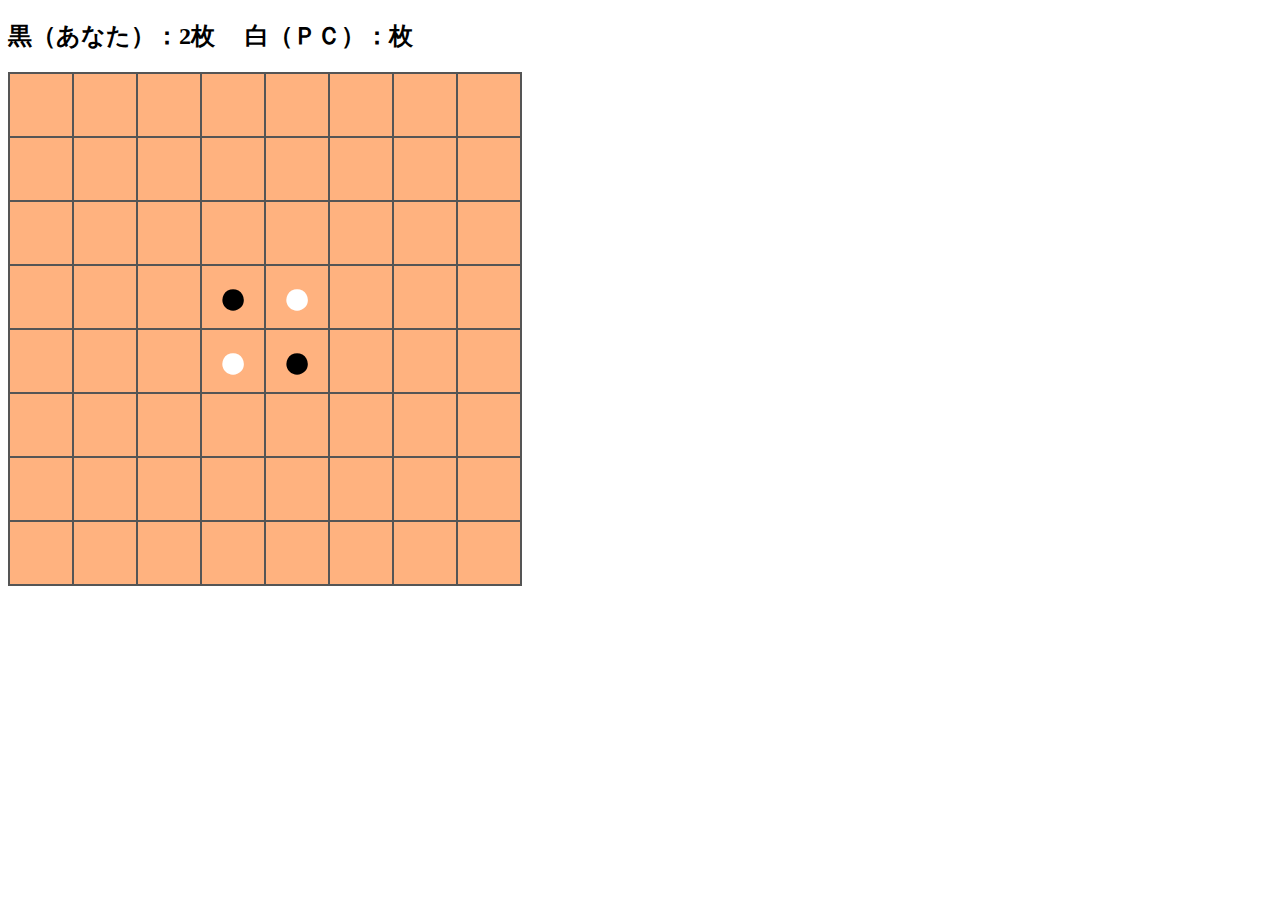
<file: Revarsi/index.html>
<!DOCTYPE html>
<html>
  <head>
    <meta charset="UTF-8">
    <link rel="stylesheet" href="revarsi.css" />
    <title>ReversiblePiece</title>
   
    <script src="revarsi.js"></script>
  </head>
  <body onload="init()">
    <h2>
      黒（あなた）：<span id="numBlack"></span>枚　 白（ＰＣ）：<spanid="numWhite" ></span >枚
    </h2>
    <table id="board"></table>
    <h2 id="message"></h2>
  </body>
</html>
</file>
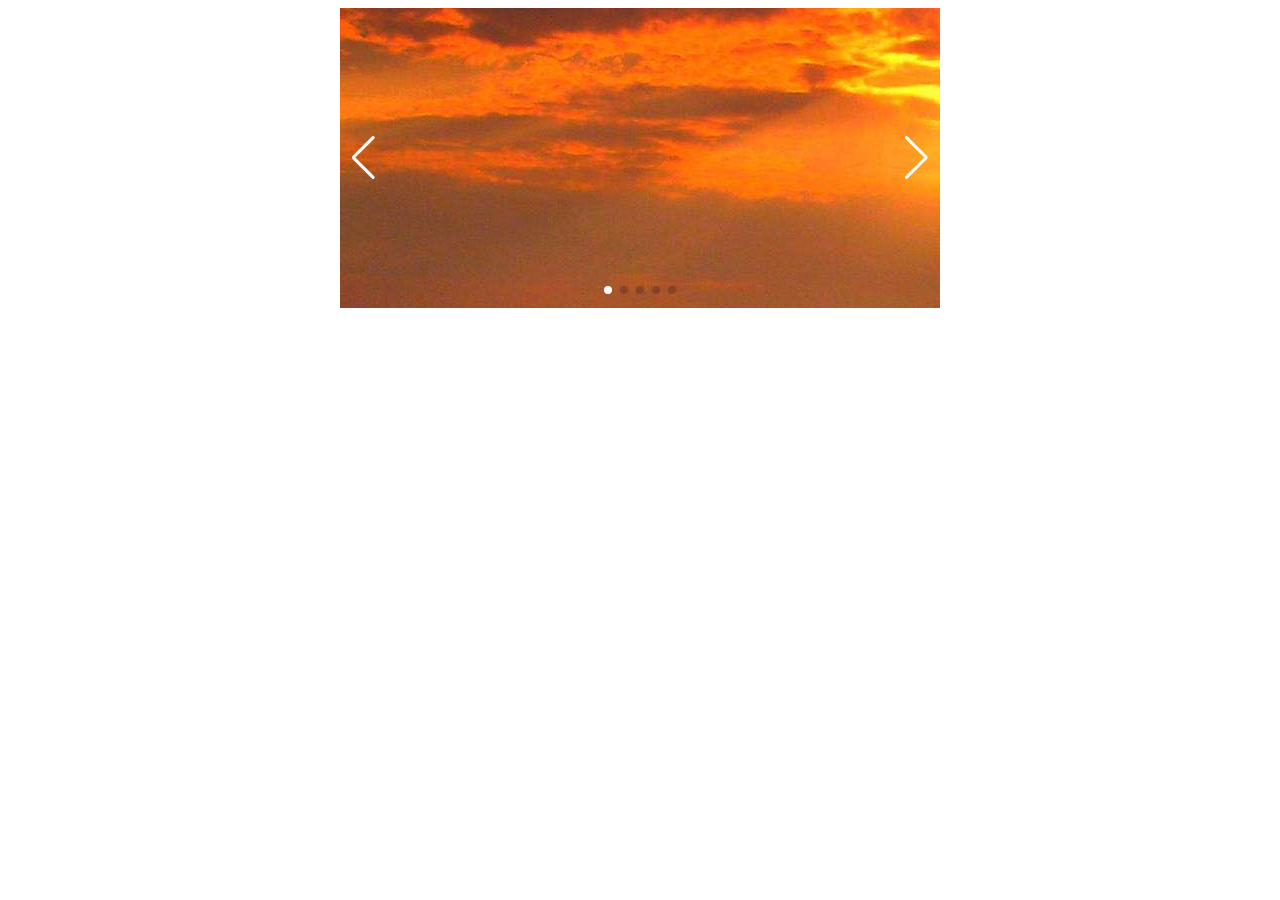
<file: swiper/index.html>
<!DOCTYPE html>
<html lang="ja">
  <head>
    <meta charset="UTF-8" />
    <link rel="stylesheet" href="https://cdn.jsdelivr.net/npm/swiper@8/swiper-bundle.min.css"/>
    <script src="https://cdn.jsdelivr.net/npm/swiper@8/swiper-bundle.min.js"></script>
    <link rel="stylesheet" href="style.css" />    <title>Swiper導入</title>
  </head>
  <body>
     <div class="swiper">
      <div class="swiper-wrapper">
        <div class="swiper-slide">
          <img src="img/nature-1.jpg" alt="">
        </div>
        <div class="swiper-slide">
          <img src="img/nature-2.jpg" alt="">
        </div>
        <div class="swiper-slide">
          <img src="img/nature-3.jpg" alt="">
        </div>
        <div class="swiper-slide">
          <img src="img/nature-4.jpg" alt="">
        </div>
        <div class="swiper-slide">
          <img src="img/nature-5.jpg" alt="">
        </div>
      </div>
      <!-- ページネーションの要素 -->
      <div class="swiper-pagination"></div>
      <!-- ナビゲーションボタン （前、次） -->
      <div class="swiper-button-prev"></div>
      <div class="swiper-button-next"></div>
    </div>
    <script src="script.js"></script>
  </body>
</html>
</file>
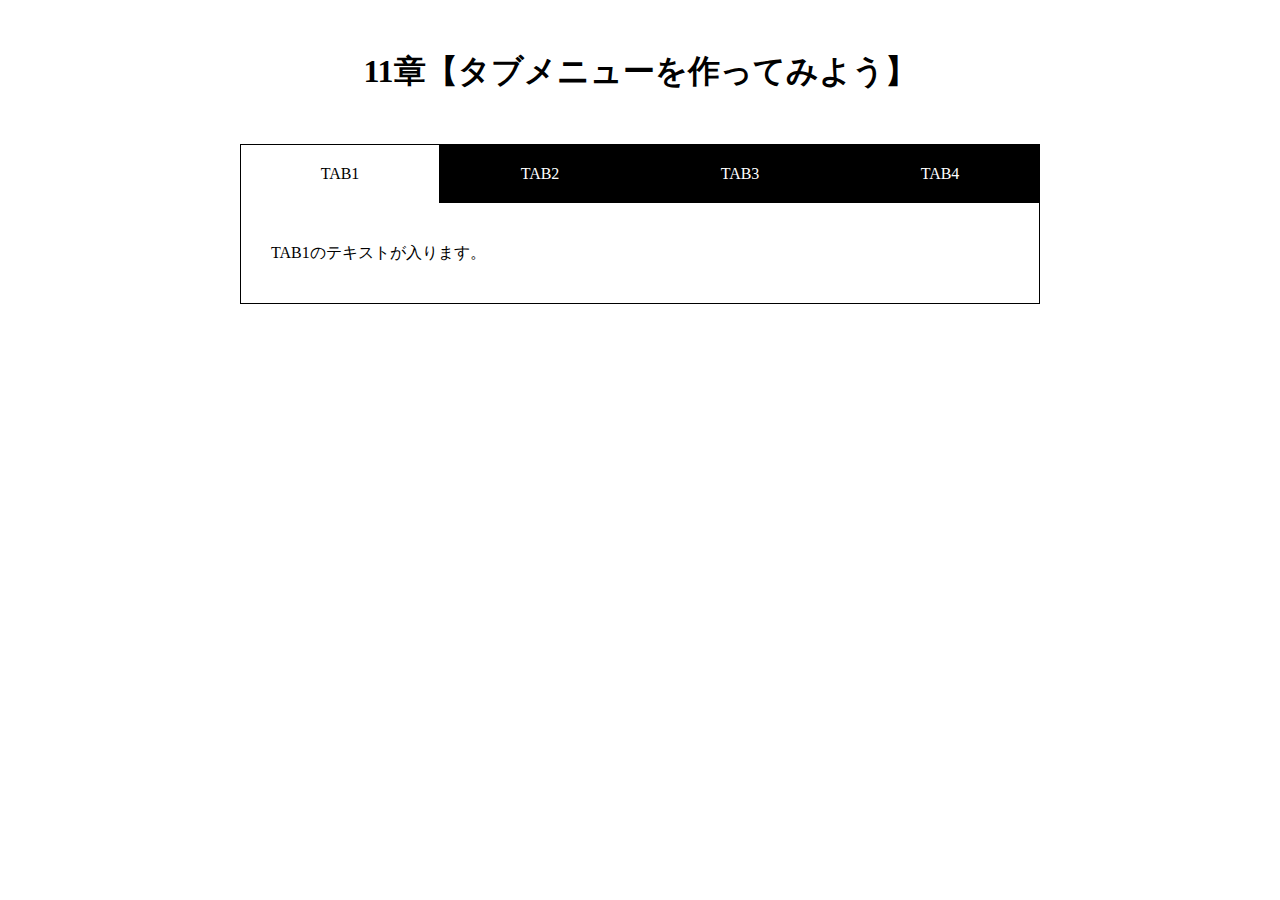
<file: tab/index.html>
<!DOCTYPE html>
<html lang="ja">
  <head>
    <meta charset="UTF-8" />
    <meta name="viewport" content="width=device-width,initial-scale=1.0">
    <title>11章【タブメニューを作ってみよう】</title>
    <link rel="stylesheet" href="tab.css" />
  </head>
  <body>
    <h1>11章【タブメニューを作ってみよう】</h1>

    <div class="wrap">
      <ul id="tab-menu">
        <li><a href="#tab1" class="active">TAB1</a></li>
        <li><a href="#tab2" class="">TAB2</a></li>
        <li><a href="#tab3" class="">TAB3</a></li>
        <li><a href="#tab4" class="">TAB4</a></li>
      </ul>

      <div id="tab-contents">
        <div id="tab1" class="tab">
          <p>TAB1のテキストが入ります。</p>
        </div>

        <div id="tab2" class="tab">
          <p>TAB2のテキストが入ります。TAB2のテキストが入ります。</p>
        </div>

        <div id="tab3" class="tab">
          <p>TAB3のテキストが入ります。TAB3のテキストが入ります。TAB3のテキストが入ります。</p>
        </div>

        <div id="tab4" class="tab">
          <p>TAB4のテキストが入ります。TAB4のテキストが入ります。TAB4のテキストが入ります。TAB4のテキストが入ります。</p>
        </div>
      </div>
    </div>
    <script src="../jQuery/jquery.min.js"></script>
    <script src="tab.js"></script>
  </body>
</html>
</file>
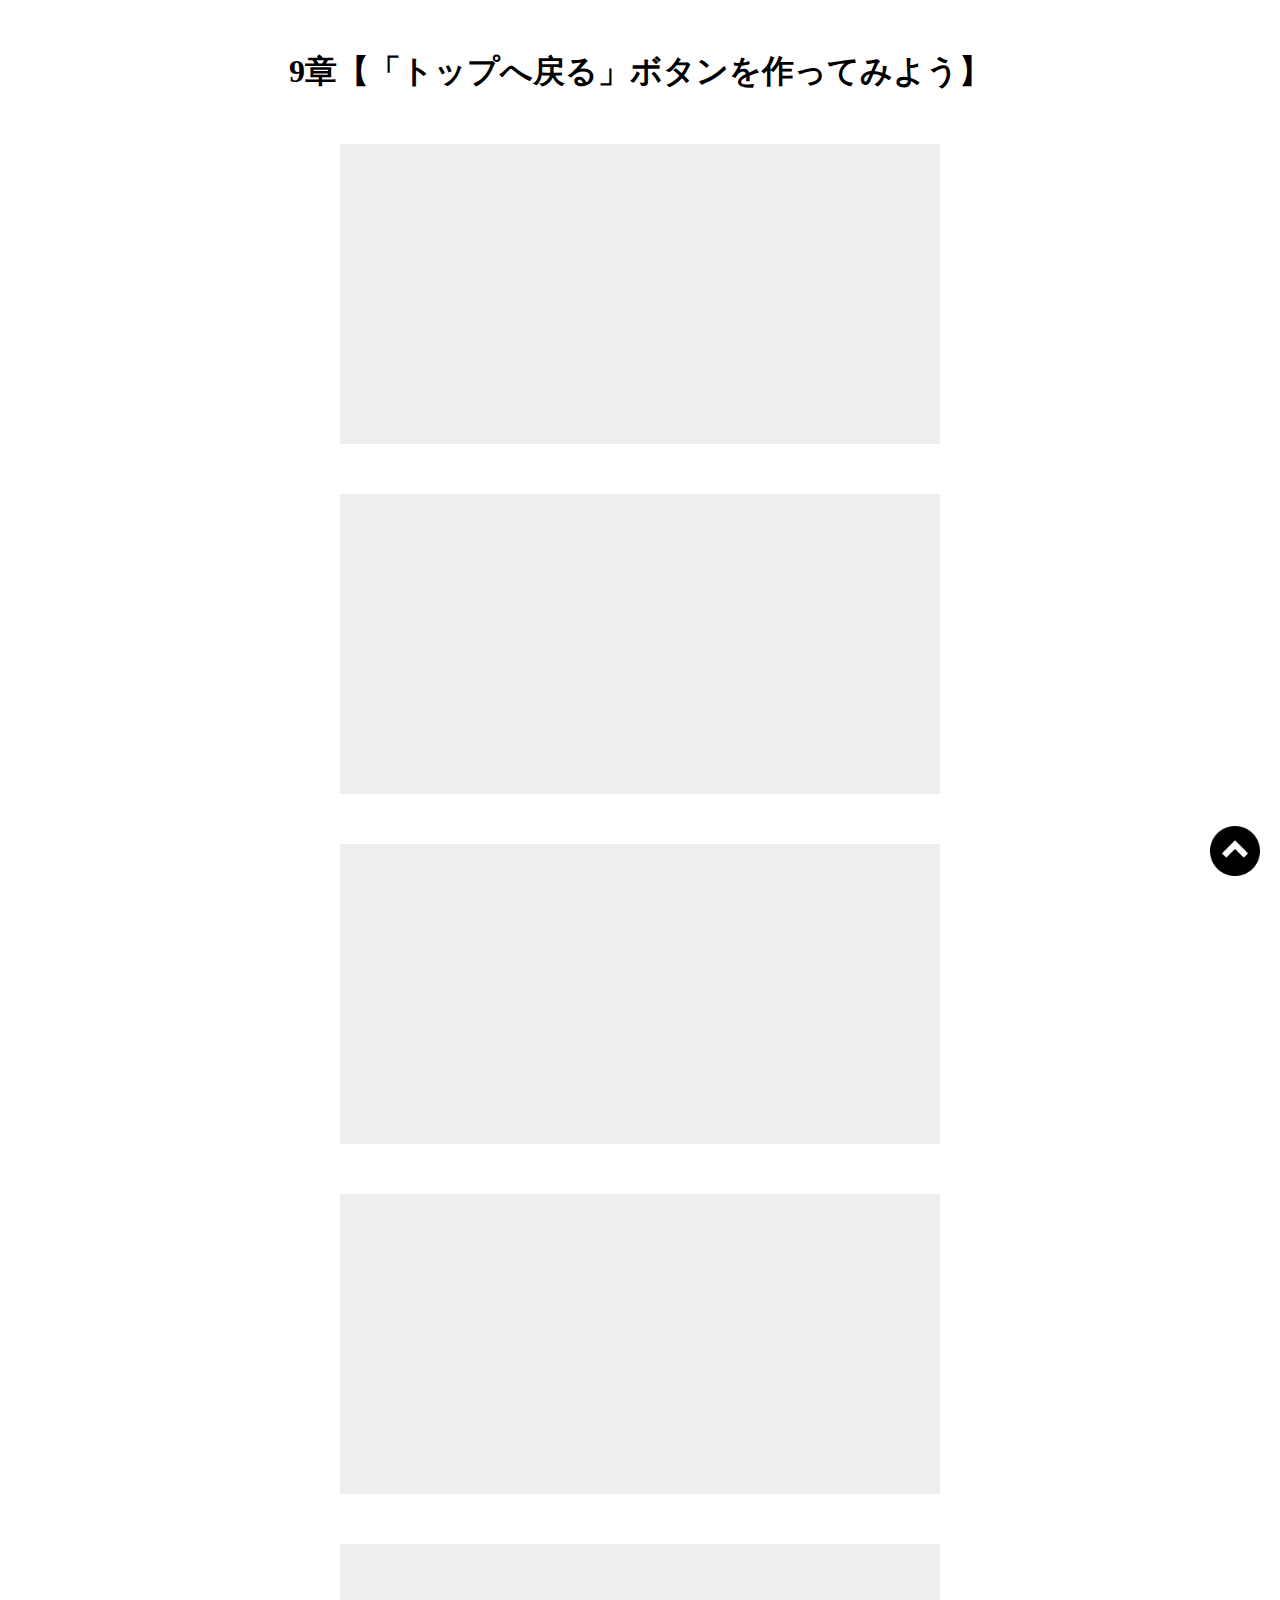
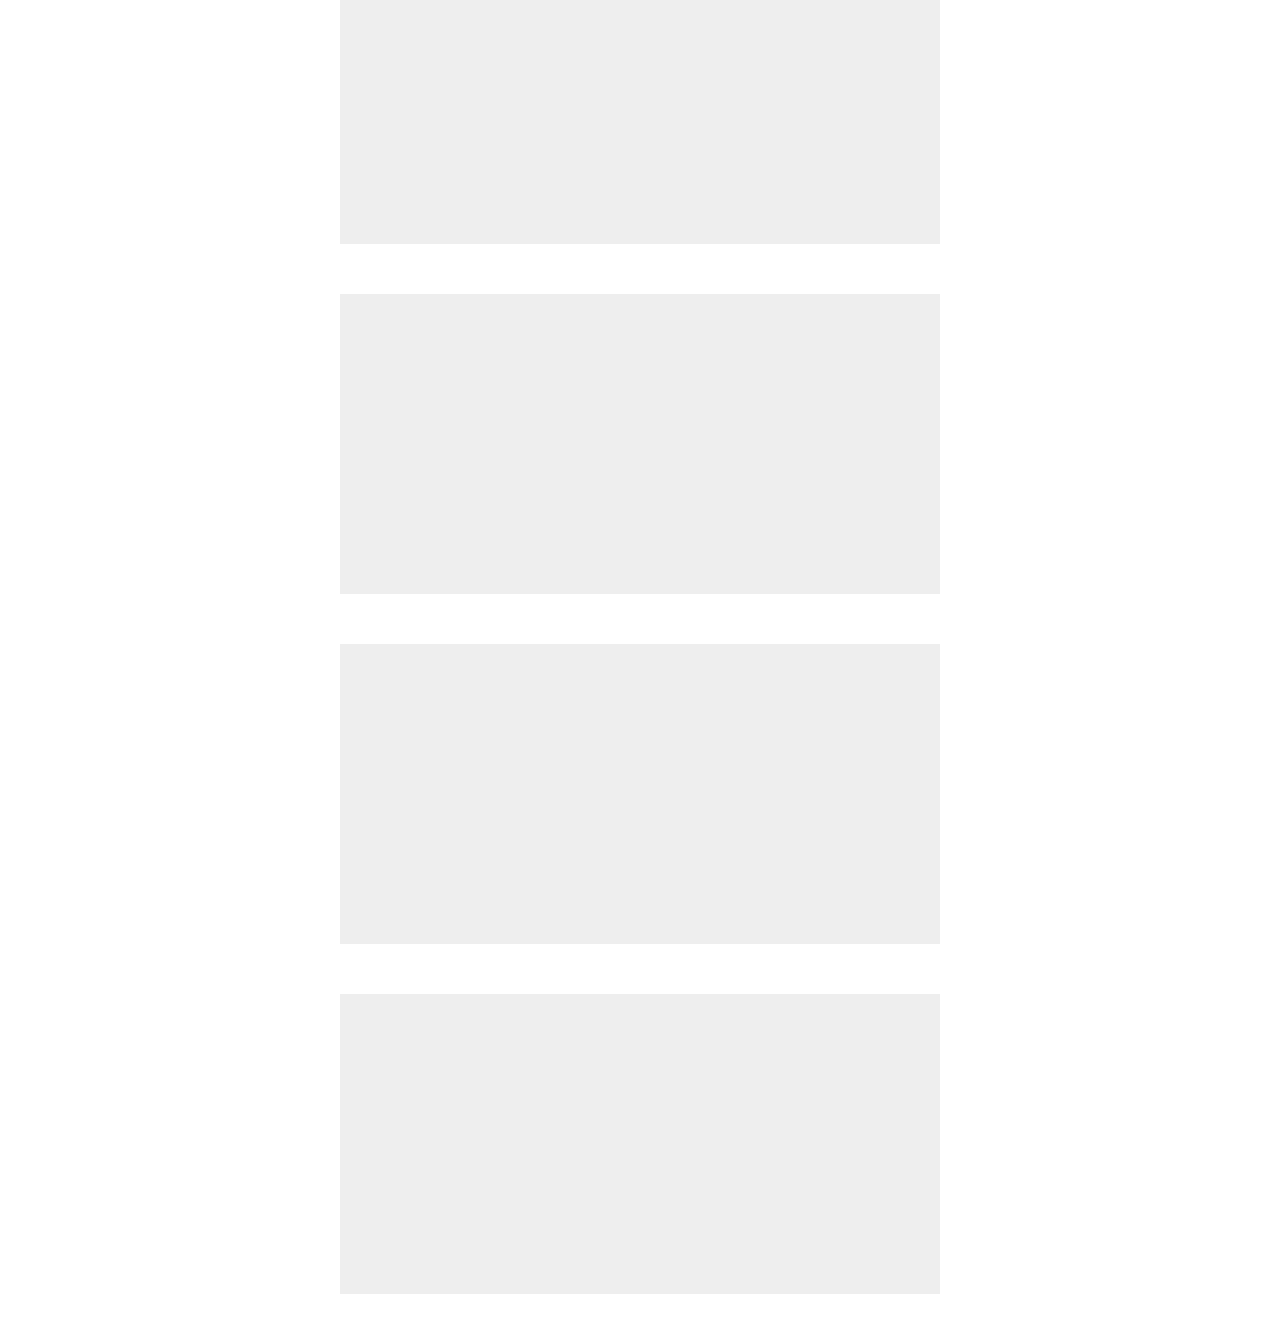
<file: top/index.html>
<!DOCTYPE html>
  <html lang="ja">
  <head>
    <meta charset="UTF-8"　/>
    <meta name="viewport" content="width=device-width,initial-scale=1.0">
    <title>9章【「トップへ戻る」ボタンを作ってみよう】</title>
    <link rel="stylesheet" href="top.css" />
  </head>
  <body>
    <h1>9章【「トップへ戻る」ボタンを作ってみよう】</h1>

    <div class="box"></div>
    <div class="box"></div>
    <div class="box"></div>
    <div class="box"></div>
    <div class="box"></div>
    <div class="box"></div>
    <div class="box"></div>
    <div class="box"></div>

    <span id="back">
      <a href="#">
        <img src="img4/arrow.png" alt="">
      </a>
    </span>

    <script src="../jQuery/jquery.min.js"></script>
    <script src="top.js"></script>
  </body>
</html>
</file>
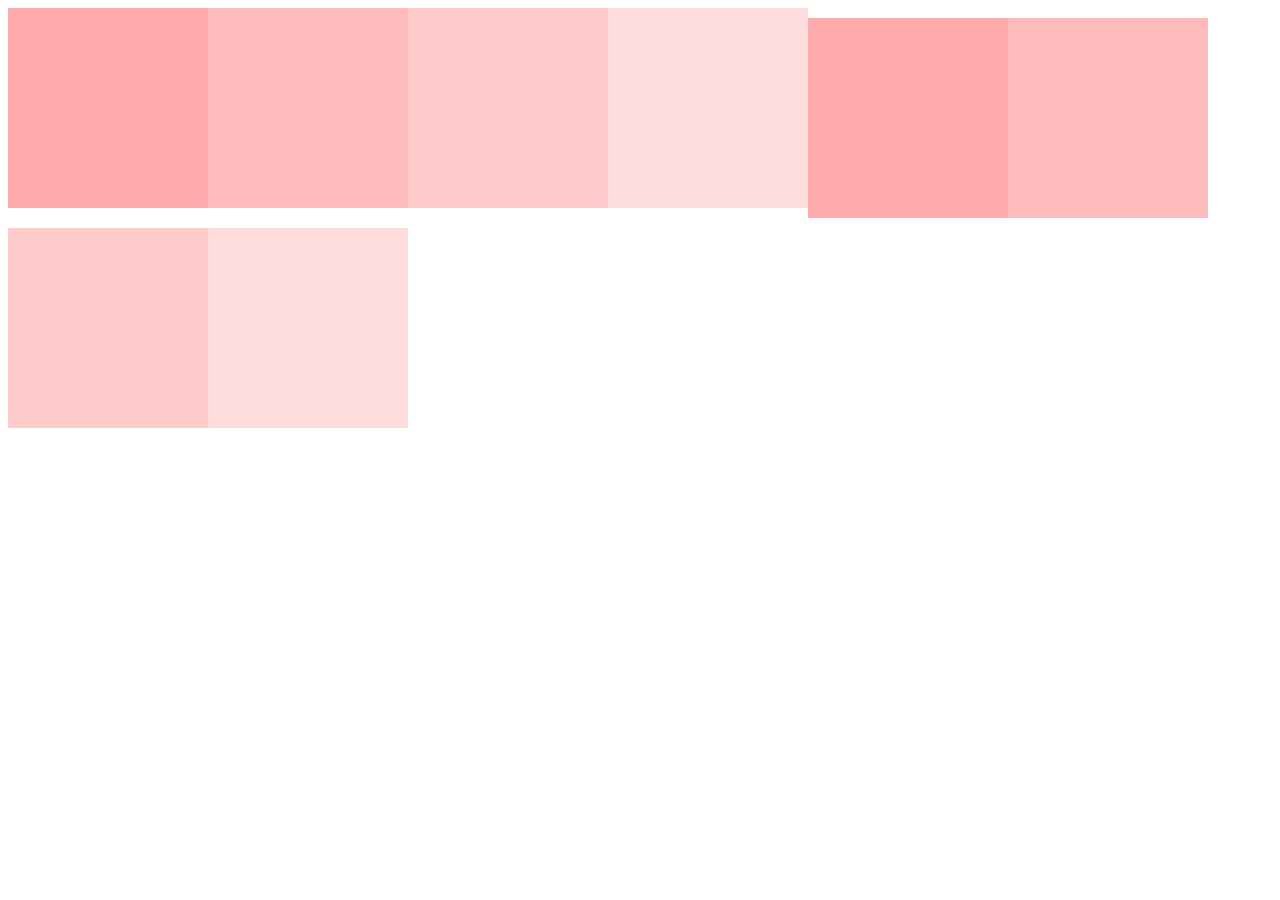
<file: jQuery/index7.html>
<!DOCTYPE html>
<html lang="ja">
  <head>
    <meta charset="UTF-8" />
    <link rel="stylesheet" href="index7.css" />
  </head>
  <body>
    <div class="box">
      <div class="box1 bg1"></div>
      <div class="box1 bg2"></div>
      <div class="box1 bg3"></div>
      <div class="box1 bg4"></div>
    </div>
    <div class="box-2">
      <div class="box2 bg5"></div>
      <div class="box2 bg6"></div>
      <div class="box2 bg7"></div>
      <div class="box2 bg8"></div>
    </div>
    <script src="jquery.min.js"></script>
    <script src="index7.js"></script>
  </body>
</html>
</file>
<file: Revarsi/revarsi.css>
#board {
        background-color: #555555;
      }

td.cell {
    background-color: #ffb27f;
    width: 60px;
    height: 60px;
    margin: 2px;
    font-size: 50px;
    text-align: center;
}

td.black {
    color: black;
}

td.white {
    color: white;
}
</file>
<file: tab/tab.css>
@charset "UTF-8";

* {
  margin: 0;
  padding: 0;
  box-sizing: border-box;
}

h1 {
  text-align: center;
  margin: 50px 0;
}

.wrap {
  width: 90%;
  max-width: 800px;
  margin: 0 auto;
}

#tab-menu {
  display: flex;
}

#tab-menu li {
  list-style-type: none;
  width: 25%;
}

#tab-menu li a {
  color: #fff;
  text-decoration: none;
  display: block;
  padding: 20px;
  text-align: center;
  background: #000;
  border: 1px solid #000;
  border-bottom: none;
}

#tab-menu .active {
  background: #fff;
  color: #000;
}

#tab-contents {
  display: flex;
  flex-wrap: wrap;
}

#tab-contents .tab {
  width: 100%;
  padding: 30px;
  background: #fff;
  border: 1px solid #000;
  border-top: none;
}

#tab-contents p {
  color: #000;
  line-height: 2.5;
}
</file>
<file: top/top.css>
@charset "UTF-8";

* {
  margin: 0;
  padding: 0;
  box-sizing: border-box;
}
h1 {
  text-align: center;
  margin: 50px 0;
}
.box {
  height: 300px;
  width: 600px;
  margin: 0 auto 50px;
  background-color: #eee;
}
#back {
  position: fixed;
  right: 20px;
  bottom: 20px;
}
#back img {
  width: 50px;
}
</file>
<file: jQuery/index7.css>
.box1 {
  background-color: #FFFFFF;
  height: 200px;
  width: 200px;
  float: left;
}

.bg1 {
  background-color: #FFAAAA;
}

.bg2 {
  background-color: #FFBBBB;
}

.bg3 {
  background-color: #FFCCCC;
}

.bg4 {
  background-color: #FFDDDD;
}

.box2 {
  background-color: #FFFFFF;
  height: 200px;
  width: 200px;
  float: left;
  margin-top: 10px;
}

.bg5 {
  background-color: #FFAAAA;
}

.bg6 {
  background-color: #FFBBBB;
}

.bg7 {
  background-color: #FFCCCC;
}

.bg8 {
  background-color: #FFDDDD;
}
</file>
<file: swiper/style.css>
.swiper {
  width: 600px;
  height: 300px;
}

:root {
  --swiper-navigation-color: #ffffff;
  --swiper-pagination-color: #ffffff;
}
</file>
